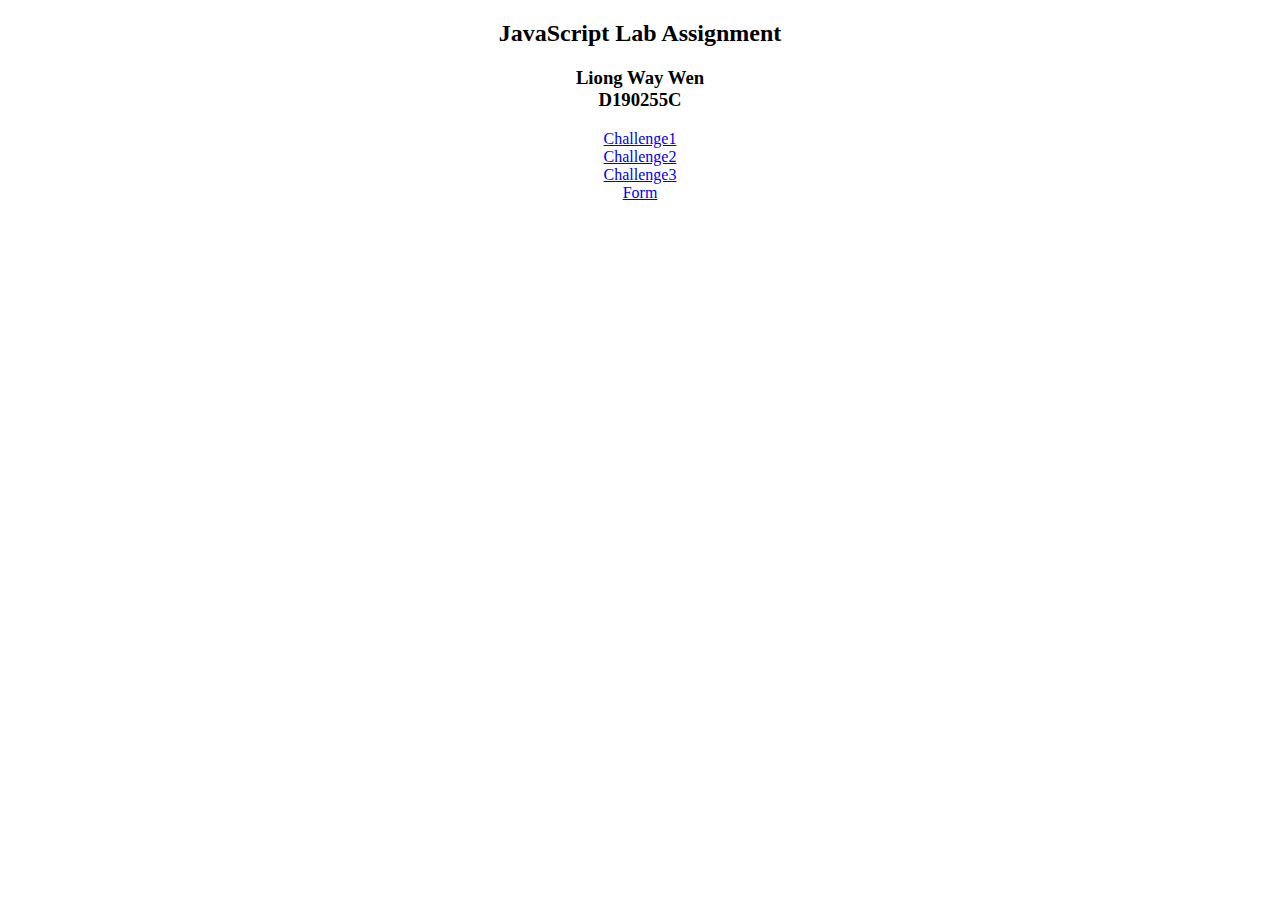
<file: index.html>
<!DOCTYPE HTML>  
<html>  
    <head>  
        <title>  
           Home Page
        </title> 
    </head>  
	<body>
     <h2>JavaScript Lab Assignment<h2>
	     <h3>Liong Way Wen<br>D190255C</h3>
	     
      <li><a href="Challenge1.html">Challenge1</a></li>
      <li><a href="Challenge2.html">Challenge2</a></li>
      <li><a href="Challenge3.html">Challenge3</a></li>
	<li><a href="Form.html">Form</a></li>
    </body>
    <style>
    body{
    text-align:center;}
    </style>
</html>
</file>
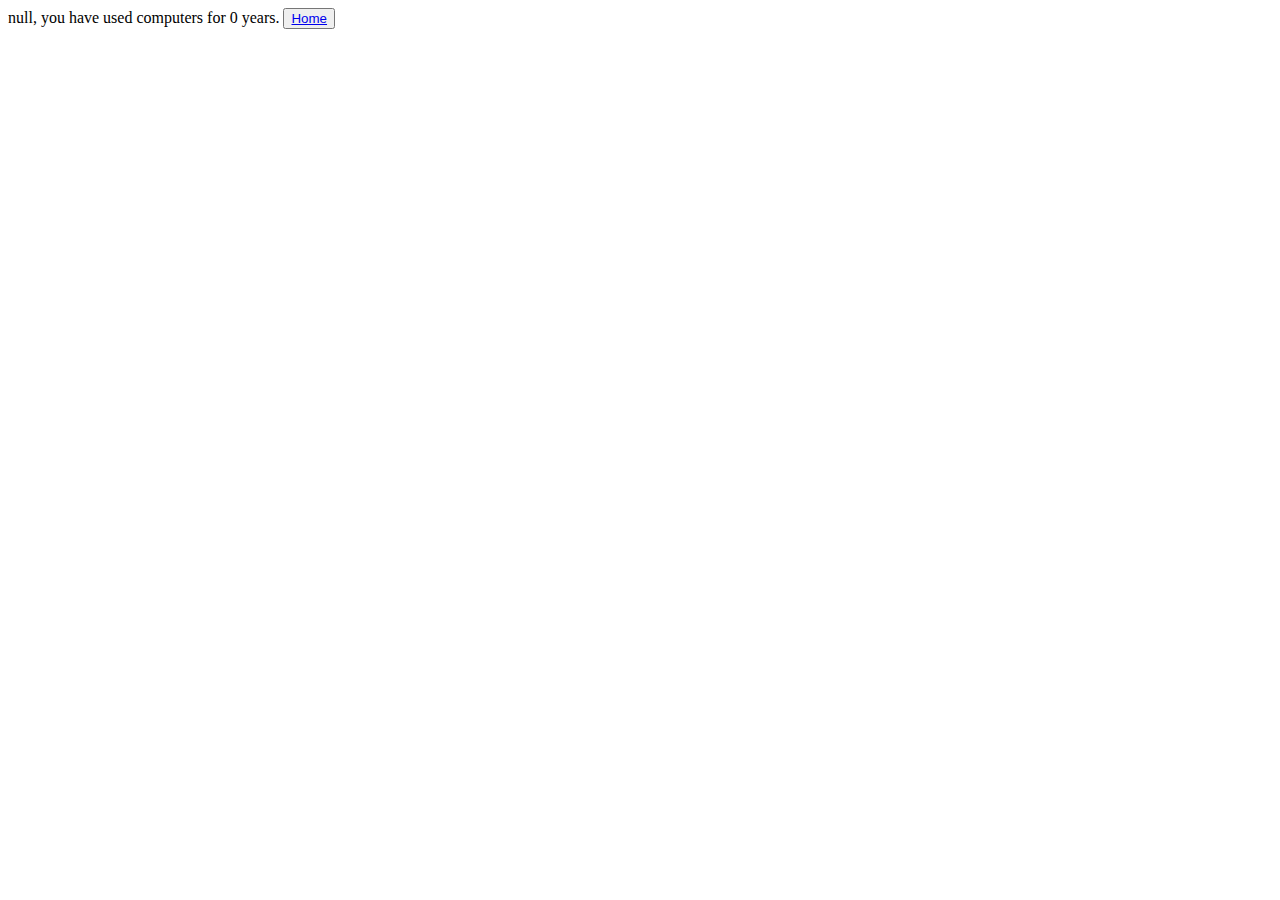
<file: Challenge1.html>
<!DOCTYPE HTML>  
<html>  
    <head>  
        <title>  
            Assignment 1
        </title> 
    </head>  
    <body>
    	<script type="text/javascript">
    		var name,sAge,nAge,calAge,result;
    		name=prompt("What's your name?");
    		sAge=prompt("How old were you when you first used a computer?");
    		nAge=prompt("How old are you now?");
    		calAge=nAge-sAge;
    		result=name+(", you have used computers for ")+calAge+(" years.");
    		document.write(result);
    	</script>
        
        
      <button><a href="index.html">Home</a></button>
    </body>  
</html>
</file>
